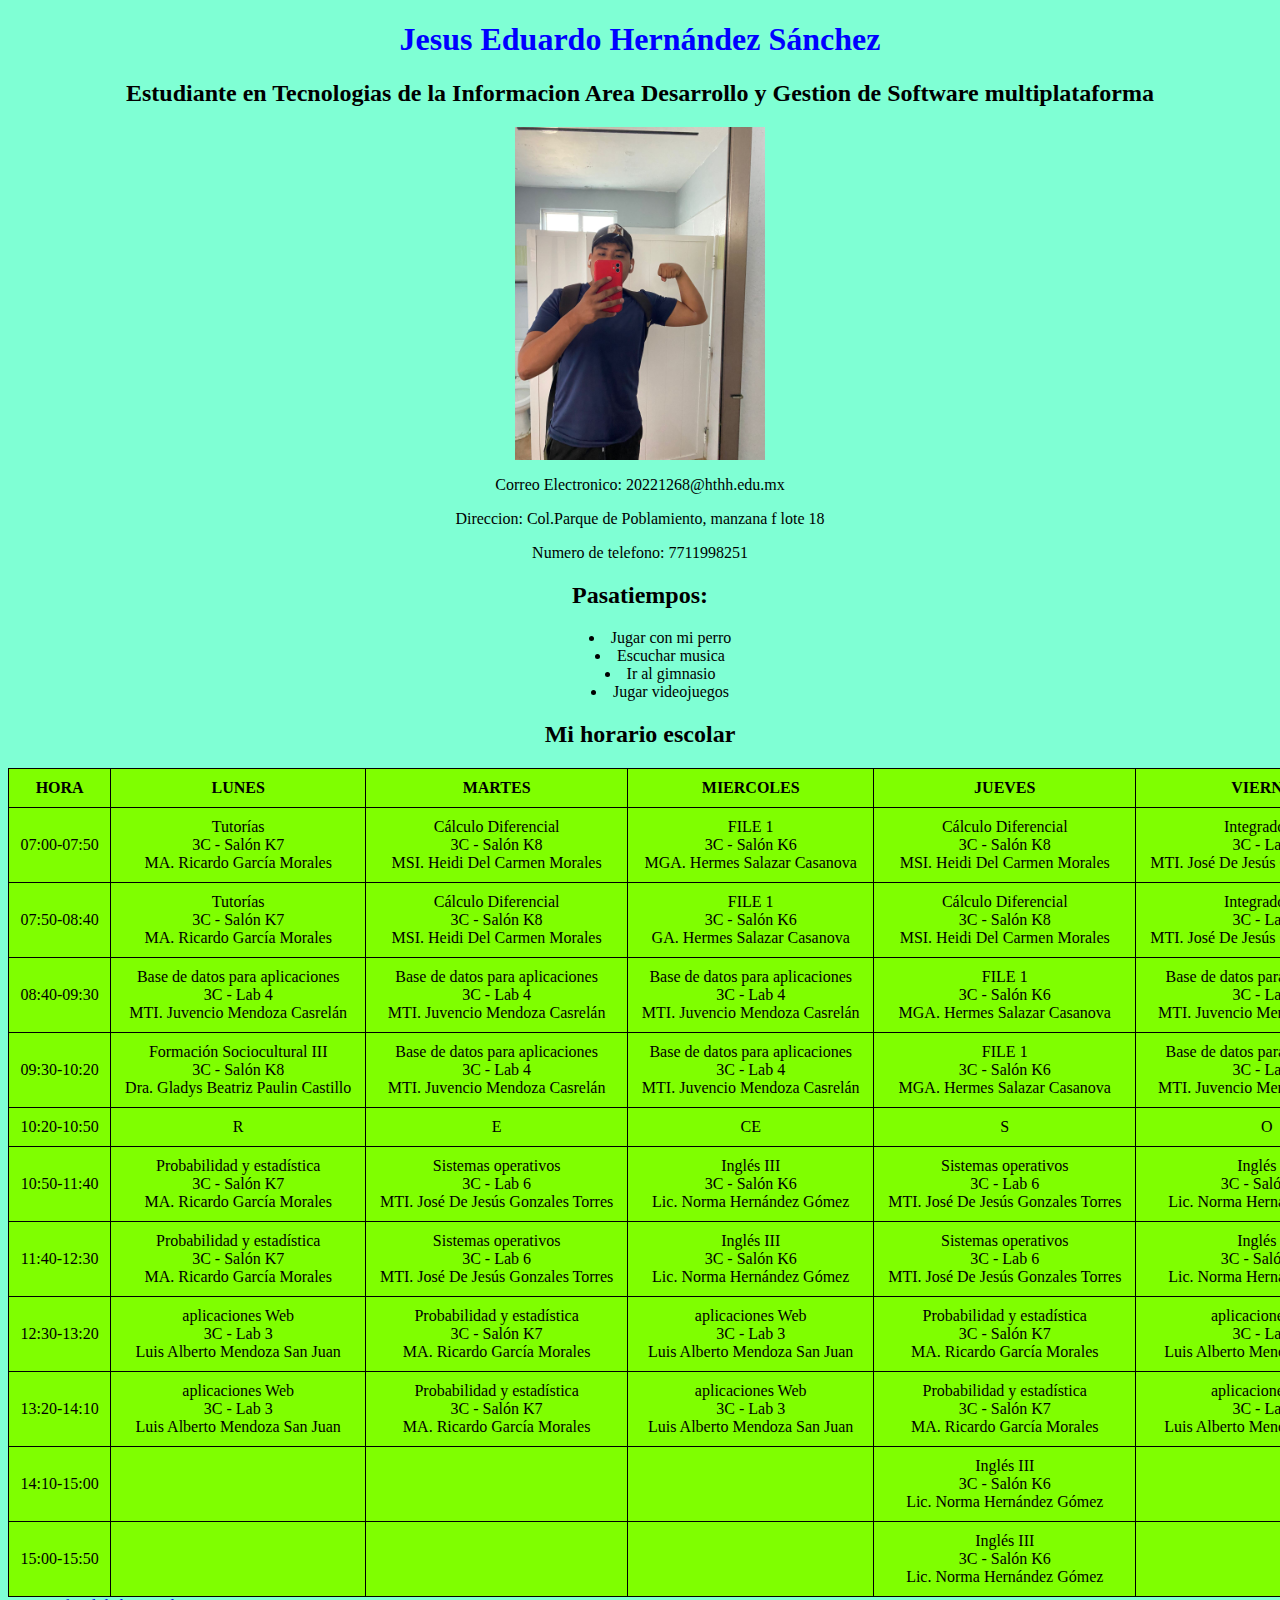
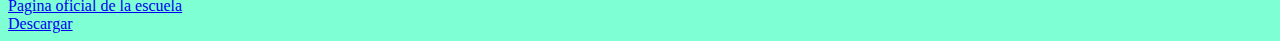
<file: Mi presentacion - copia/index.html>
<!DOCTYPE html>
<html lang="en">
<head >
    <meta charset="UTF-8">
    <meta http-equiv="X-UA-Compatible" content="IE=edge">
    <meta name="viewport" content="width=device-width, initial-scale=1.0">
    <title>Hola 3C</title>
    <link rel="stylesheet" href="./style.css">
</head>
<body>
  <h1> Jesus Eduardo Hernández Sánchez </h1>  
  <h2>Estudiante en Tecnologias de la Informacion Area Desarrollo y Gestion de Software multiplataforma</h2>
  <img src="./SRC/4794bc38-e7b9-4c06-82fe-28f075b8948d.jpg" alt="Jesus" width="250">
  <p>Correo Electronico: 20221268@hthh.edu.mx</p>
  <p>Direccion: Col.Parque de Poblamiento, manzana f lote 18</p>
  <p>Numero de telefono: 7711998251</p>
  <h2>Pasatiempos: </h2>
  <ul>
    <li>Jugar con  mi perro</li>
    <li>Escuchar musica</li>
    <li>Ir al gimnasio</li>
    <li>Jugar videojuegos</li>
  </ul>
  <h2>Mi horario escolar</h2>
  <table>
    <tr>
        <th>HORA</th>
        <th>LUNES</th>
        <th>MARTES</th>
        <th>MIERCOLES</th>
        <th>JUEVES</th>
        <th>VIERNES</th>
    </tr>
    <tr>
        <td>07:00-07:50</td>
        <td>Tutorías <br> 3C - Salón K7 <br> MA. Ricardo García Morales</td>
        <td>Cálculo Diferencial <br> 3C - Salón K8 <br> MSI. Heidi Del Carmen Morales</td>
        <td>FILE 1 <br> 3C - Salón K6 <br> MGA. Hermes Salazar Casanova </td>
        <td>Cálculo Diferencial <br> 3C - Salón K8 <br> MSI. Heidi Del Carmen Morales </td>
        <td>Integradora 1 <br> 3C - Lab 6 <br> MTI. José De Jesús Gonzales Torres </td>
    </tr>
    <tr>
        <td>07:50-08:40</td>
        <td>Tutorías <br>3C - Salón K7<br>MA. Ricardo García Morales</td>
        <td>Cálculo Diferencial <br>3C - Salón K8 <br>MSI. Heidi Del Carmen Morales</td>
        <td>FILE 1 <br> 3C - Salón K6 <br> GA. Hermes Salazar Casanova</td>
        <td>Cálculo Diferencial <br> 3C - Salón K8 <br> MSI. Heidi Del Carmen Morales</td>
        <td>Integradora 1 <br> 3C -  Lab 6 <br> MTI. José De Jesús Gonzales Torres </td>
    </tr>
    <tr>
        <td>08:40-09:30</td>
        <td>Base de datos para aplicaciones <br> 3C - Lab 4 <br> MTI. Juvencio Mendoza Casrelán</td>
        <td>Base de datos para aplicaciones <br> 3C - Lab 4 <br> MTI. Juvencio Mendoza Casrelán</td>
        <td>Base de datos para aplicaciones <br> 3C - Lab 4 <br> MTI. Juvencio Mendoza Casrelán</td>
        <td>FILE 1 <br> 3C - Salón K6 <br> MGA. Hermes Salazar Casanova </td>
        <td>Base de datos para aplicaciones <br> 3C - Lab 4 <br> MTI. Juvencio Mendoza Casrelán</td>
    </tr>
        </tr>
    <tr>
        <td>09:30-10:20</td>
        <td>Formación Sociocultural III <br> 3C - Salón K8 <br> Dra. Gladys Beatriz Paulin Castillo </td>
        <td>Base de datos para aplicaciones <br> 3C - Lab 4 <br> MTI. Juvencio Mendoza Casrelán</td>
        <td>Base de datos para aplicaciones <br> 3C - Lab 4 <br> MTI. Juvencio Mendoza Casrelán</td>
        <td>FILE 1 <br> 3C - Salón K6 <br> MGA. Hermes Salazar Casanova </td>
        <td>Base de datos para aplicaciones <br> 3C - Lab 4 <br> MTI. Juvencio Mendoza Casrelán</td>
    </tr>
    <tr>
        <td>10:20-10:50</td>
        <td>R</td>
        <td>E</td>
        <td>CE</td>
        <td>S</td>
        <td>O</td>
    </tr>
    <tr>
        <td>10:50-11:40</td>
        <td>Probabilidad y estadística <br> 3C - Salón K7 <br>MA. Ricardo García Morales</td>
        <td>Sistemas operativos <br> 3C -  Lab 6 <br> MTI. José De Jesús Gonzales Torres </td>
        <td>Inglés III <br> 3C - Salón K6 <br> Lic. Norma Hernández Gómez </td>
        <td>Sistemas operativos <br> 3C -  Lab 6 <br> MTI. José De Jesús Gonzales Torres </td>
        <td>Inglés III <br> 3C - Salón K6 <br> Lic. Norma Hernández Gómez </td>
    </tr>
    <tr>
        <td>11:40-12:30</td>
        <td>Probabilidad y estadística <br> 3C - Salón K7 <br>MA. Ricardo García Morales</td>
        <td>Sistemas operativos <br> 3C -  Lab 6 <br> MTI. José De Jesús Gonzales Torres </td>
        <td>Inglés III <br> 3C - Salón K6 <br> Lic. Norma Hernández Gómez </td>
        <td>Sistemas operativos <br> 3C -  Lab 6 <br> MTI. José De Jesús Gonzales Torres </td>
        <td>Inglés III <br> 3C - Salón K6 <br> Lic. Norma Hernández Gómez </td>
    </tr>
    <tr>
      <td>12:30-13:20</td>
      <td>aplicaciones Web <br> 3C - Lab 3 <br> Luis Alberto Mendoza San Juan </td>
      <td>Probabilidad y estadística <br> 3C - Salón K7 <br>MA. Ricardo García Morales</td>
      <td>aplicaciones Web <br> 3C - Lab 3 <br> Luis Alberto Mendoza San Juan </td>
      <td>Probabilidad y estadística <br> 3C - Salón K7 <br>MA. Ricardo García Morales</td>
      <td>aplicaciones Web <br> 3C - Lab 3 <br> Luis Alberto Mendoza San Juan </td>
  </tr>
  <tr>
    <td>13:20-14:10</td>
    <td>aplicaciones Web <br> 3C - Lab 3 <br> Luis Alberto Mendoza San Juan </td>
    <td>Probabilidad y estadística <br> 3C - Salón K7 <br>MA. Ricardo García Morales</td>
    <td>aplicaciones Web <br> 3C - Lab 3 <br> Luis Alberto Mendoza San Juan </td>
    <td>Probabilidad y estadística <br> 3C - Salón K7 <br>MA. Ricardo García Morales</td>
    <td>aplicaciones Web <br> 3C - Lab 3 <br> Luis Alberto Mendoza San Juan </td>
</tr>
<tr>
  <td>14:10-15:00</td>
  <td>
  </td>
  <td>
  </td>
  <td>
  </td>
  <td>Inglés III <br> 3C - Salón K6 <br> Lic. Norma Hernández Gómez </td>
  <td>
  </td>
</tr>
<tr>
  <td>15:00-15:50</td>
  <td>
  </td>
  <td>
  </td>
  <td>
  </td>
  <td>Inglés III <br> 3C - Salón K6 <br> Lic. Norma Hernández Gómez </td>
  <td>
  </td>
</tr>
 
</table>
<a href="https:/www.uthh.edu.mx">Pagina oficial de la escuela</a><br>
<a href="./SRC/1664197248212.jpeg" download="foto.png">Descargar</a><br>

</body>
</html>
</file>
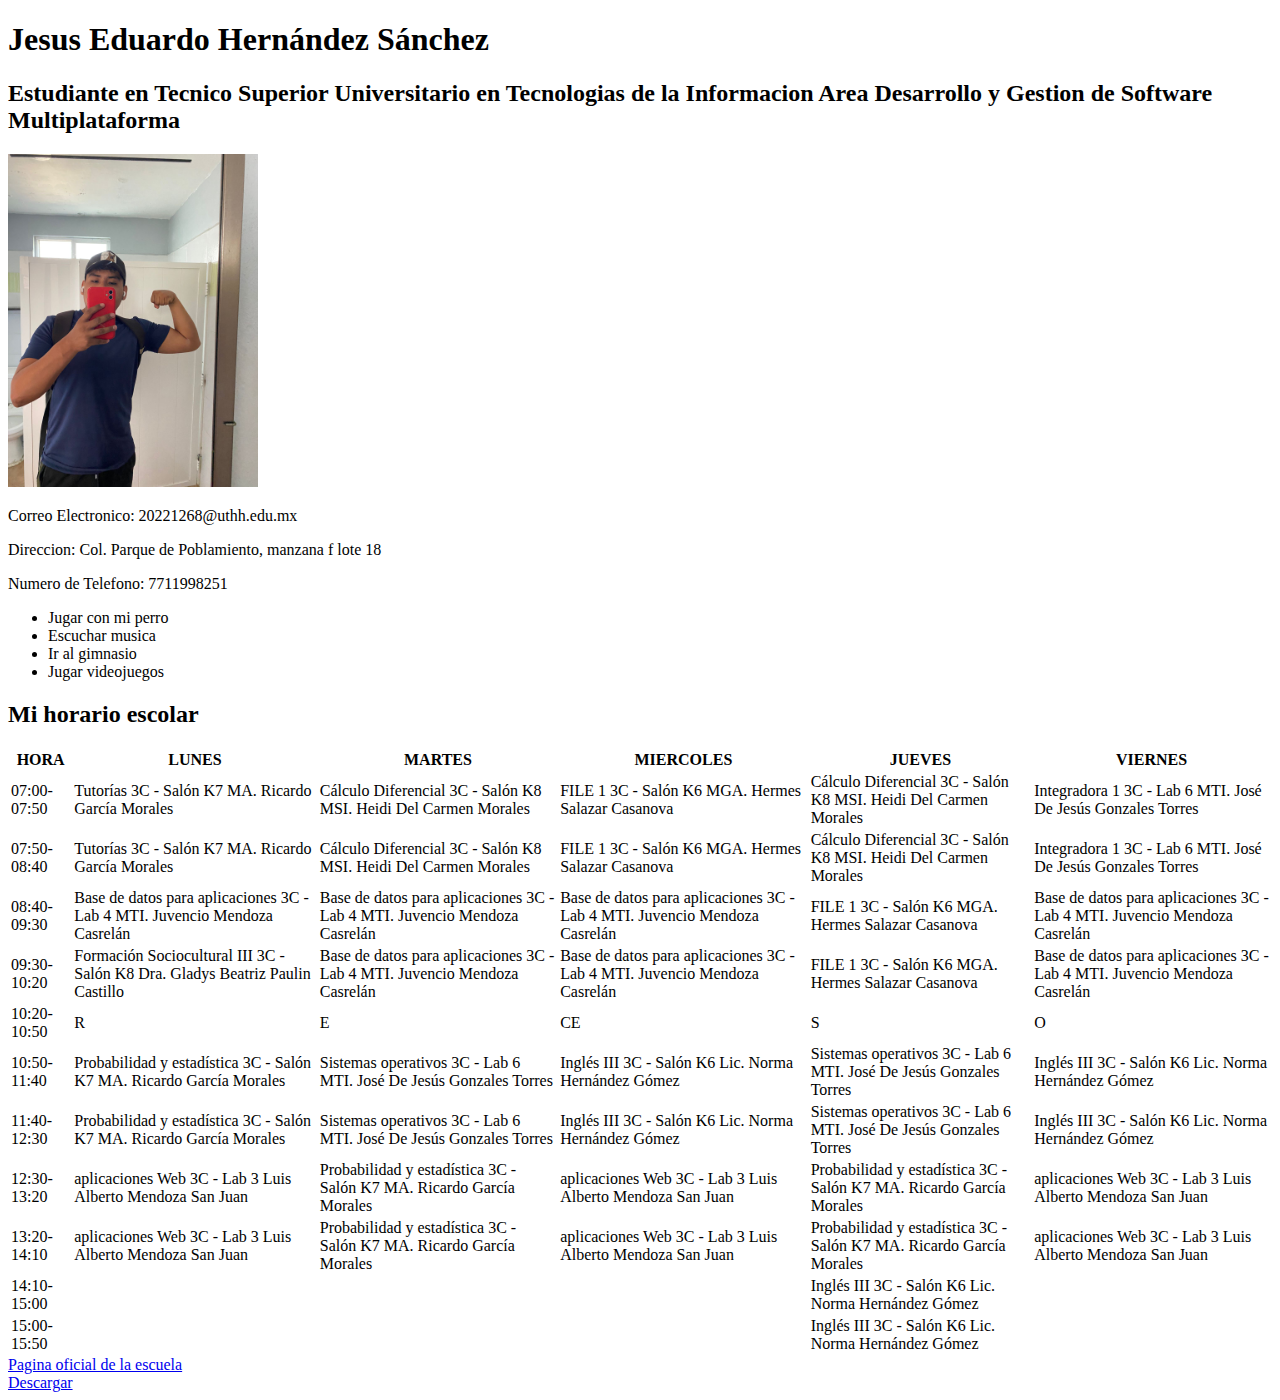
<file: Mi presentacion/index.html>
<!DOCTYPE html>
<html lang="en">
<head >
    <meta charset="UTF-8">
    <meta http-equiv="X-UA-Compatible" content="IE=edge">
    <meta name="viewport" content="width=device-width, initial-scale=1.0">
    <title>Hola 3C</title>
</head>
<body>
  <h1> Jesus Eduardo Hernández Sánchez </h1>  
  <h2>Estudiante en Tecnico Superior Universitario en Tecnologias de la Informacion Area Desarrollo y Gestion de Software Multiplataforma</h2>
  <img src="SRC/4794bc38-e7b9-4c06-82fe-28f075b8948d.jpg" alt="Jesus" width="250">
  <p>Correo Electronico: 20221268@uthh.edu.mx</h2>
  <p>Direccion: Col. Parque de Poblamiento, manzana f lote 18</h2>
  <p>Numero de Telefono: 7711998251</h2>

  <ul>
    <li>Jugar con  mi perro</li>
    <li>Escuchar musica</li>
    <li>Ir al gimnasio</li>
    <li>Jugar videojuegos</li>
  </ul>
  <h2>Mi horario escolar</h2>
  <table>
    <tr>
        <th>HORA</th>
        <th>LUNES</th>
        <th>MARTES</th>
        <th>MIERCOLES</th>
        <th>JUEVES</th>
        <th>VIERNES</th>
    </tr>
    <tr>
        <td>07:00-07:50</td>
        <td>Tutorías
          3C - Salón K7
          MA. Ricardo García Morales
        </td>
        <td>Cálculo Diferencial 
          3C - Salón K8 
          MSI. Heidi Del Carmen Morales
        </td>
        <td>FILE 1
          3C - Salón K6
          MGA. Hermes Salazar Casanova
        </td>
        <td>Cálculo Diferencial 
          3C - Salón K8 
          MSI. Heidi Del Carmen Morales
        </td>
        <td>Integradora 1
          3C -  Lab 6
          MTI. José De Jesús Gonzales Torres
        </td>
    </tr>
    <tr>
        <td>07:50-08:40</td>
        <td>Tutorías
          3C - Salón K7
          MA. Ricardo García Morales
        </td>
        <td>Cálculo Diferencial 
          3C - Salón K8 
          MSI. Heidi Del Carmen Morales
        </td>
        <td>FILE 1
          3C - Salón K6 
          MGA. Hermes Salazar Casanova
        </td>
        <td>Cálculo Diferencial 
          3C - Salón K8 
          MSI. Heidi Del Carmen Morales
        </td>
        <td>Integradora 1
          3C -  Lab 6
          MTI. José De Jesús Gonzales Torres
        </td>
    </tr>
    <tr>
        <td>08:40-09:30</td>
        <td>Base de datos para aplicaciones 
          3C - Lab 4
          MTI. Juvencio Mendoza Casrelán
        </td>
        <td>Base de datos para aplicaciones 
          3C - Lab 4
          MTI. Juvencio Mendoza Casrelán
        </td>
        <td>Base de datos para aplicaciones 
          3C - Lab 4
          MTI. Juvencio Mendoza Casrelán
        </td>
        <td>FILE 1
          3C - Salón K6 
          MGA. Hermes Salazar Casanova
        </td>
        <td>Base de datos para aplicaciones 
          3C - Lab 4
          MTI. Juvencio Mendoza Casrelán
        </td>
    </tr>
        </tr>
    <tr>
        <td>09:30-10:20</td>
        <td>Formación Sociocultural III 
          3C - Salón K8
          Dra. Gladys Beatriz Paulin Castillo
        </td>
        <td>Base de datos para aplicaciones 
          3C - Lab 4
          MTI. Juvencio Mendoza Casrelán
        </td>
        <td>Base de datos para aplicaciones 
          3C - Lab 4
          MTI. Juvencio Mendoza Casrelán
        </td>
        <td>FILE 1
          3C - Salón K6 
          MGA. Hermes Salazar Casanova
        </td>
        <td>Base de datos para aplicaciones 
          3C - Lab 4
          MTI. Juvencio Mendoza Casrelán
        </td>
    </tr>
    <tr>
        <td>10:20-10:50</td>
        <td>R</td>
        <td>E</td>
        <td>CE</td>
        <td>S</td>
        <td>O</td>
    </tr>
    <tr>
        <td>10:50-11:40</td>
        <td>Probabilidad y estadística
          3C - Salón K7
          MA. Ricardo García Morales
        </td>
        <td>Sistemas operativos
          3C -  Lab 6
          MTI. José De Jesús Gonzales Torres
        </td>
        <td>Inglés III
          3C - Salón K6
          Lic. Norma Hernández Gómez
        </td>
        <td>Sistemas operativos
          3C -  Lab 6
          MTI. José De Jesús Gonzales Torres
        </td>
        <td>Inglés III
          3C - Salón K6
          Lic. Norma Hernández Gómez
        </td>
    </tr>
    <tr>
        <td>11:40-12:30</td>
        <td>Probabilidad y estadística
          3C - Salón K7
          MA. Ricardo García Morales
        </td>
        <td>Sistemas operativos
          3C -  Lab 6
          MTI. José De Jesús Gonzales Torres
        </td>
        <td>Inglés III
          3C - Salón K6
          Lic. Norma Hernández Gómez
        </td>
        <td>Sistemas operativos
          3C -  Lab 6
          MTI. José De Jesús Gonzales Torres
        </td>
        <td>Inglés III
          3C - Salón K6
          Lic. Norma Hernández Gómez
        </td>
    </tr>
    <tr>
      <td>12:30-13:20</td>
      <td>aplicaciones Web
        3C - Lab 3
        Luis Alberto Mendoza San Juan
      </td>
      <td>Probabilidad y estadística
        3C - Salón K7
        MA. Ricardo García Morales
      </td>
      <td>aplicaciones Web
        3C - Lab 3
        Luis Alberto Mendoza San Juan
      </td>
      <td>Probabilidad y estadística
        3C - Salón K7
        MA. Ricardo García Morales
      </td>
      <td>aplicaciones Web
        3C - Lab 3
        Luis Alberto Mendoza San Juan
      </td>
  </tr>
  <tr>
    <td>13:20-14:10</td>
    <td>aplicaciones Web
      3C - Lab 3
      Luis Alberto Mendoza San Juan
    </td>
    <td>Probabilidad y estadística
      3C - Salón K7
      MA. Ricardo García Morales
    </td>
    <td>aplicaciones Web
      3C - Lab 3
      Luis Alberto Mendoza San Juan
    </td>
    <td>Probabilidad y estadística
      3C - Salón K7
      MA. Ricardo García Morales
    </td>
    <td>aplicaciones Web
      3C - Lab 3
      Luis Alberto Mendoza San Juan
    </td>
</tr>
<tr>
  <td>14:10-15:00</td>
  <td>
  </td>
  <td>
  </td>
  <td>
  </td>
  <td>Inglés III
    3C - Salón K6
    Lic. Norma Hernández Gómez
  </td>
  <td>
  </td>
</tr>
<tr>
  <td>15:00-15:50</td>
  <td>
  </td>
  <td>
  </td>
  <td>
  </td>
  <td>Inglés III
    3C - Salón K6
    Lic. Norma Hernández Gómez
  </td>
  <td>
  </td>
</tr>
 
</table>
<a href="https:/www.uthh.edu.mx">Pagina oficial de la escuela</a><br>
<a href="./SRC/1664197248212.jpeg" download="foto.png">Descargar</a><br>


</body>
</html>
</file>
<file: Mi presentacion - copia/style.css>
table{
    text-align: center;
    border-collapse: collapse;
    width: 110%;
}
th,td{
    padding: 10px;
    background-color: chartreuse;
    border: solid 1px #000000;
    color: rgb(0, 0,0);
}
h1{
    color: blue;
}
h2,h1,p,ul,li{
    text-align: center;
    list-style-position: inside;
}
img{
    display: block;
    margin: 0 auto;
}
*{
    background-color:aquamarine;
}
</file>
